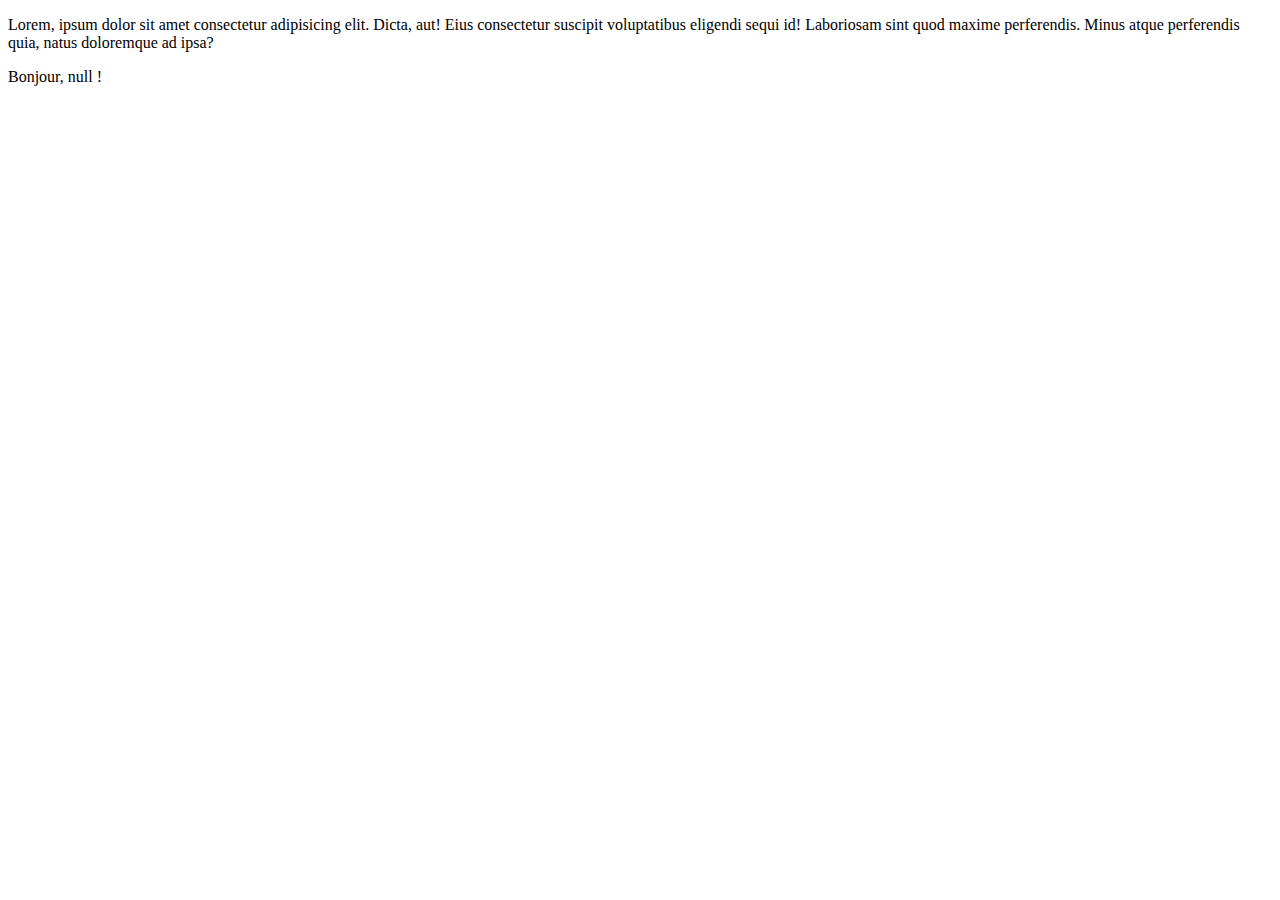
<file: seance1/index.html>
<!DOCTYPE html>
<html lang="en">
<head>
    <meta charset="UTF-8">
    <meta name="viewport" content="width=device-width, initial-scale=1.0">
    <title>Document</title>
</head>
<body>
    <p>Lorem, ipsum dolor sit amet consectetur adipisicing elit. Dicta, aut! Eius consectetur suscipit voluptatibus eligendi sequi id! Laboriosam sint quod maxime perferendis. Minus atque perferendis quia, natus doloremque ad ipsa?</p>
    <script src="js/main.js"></script>
</body>
</html>
</file>
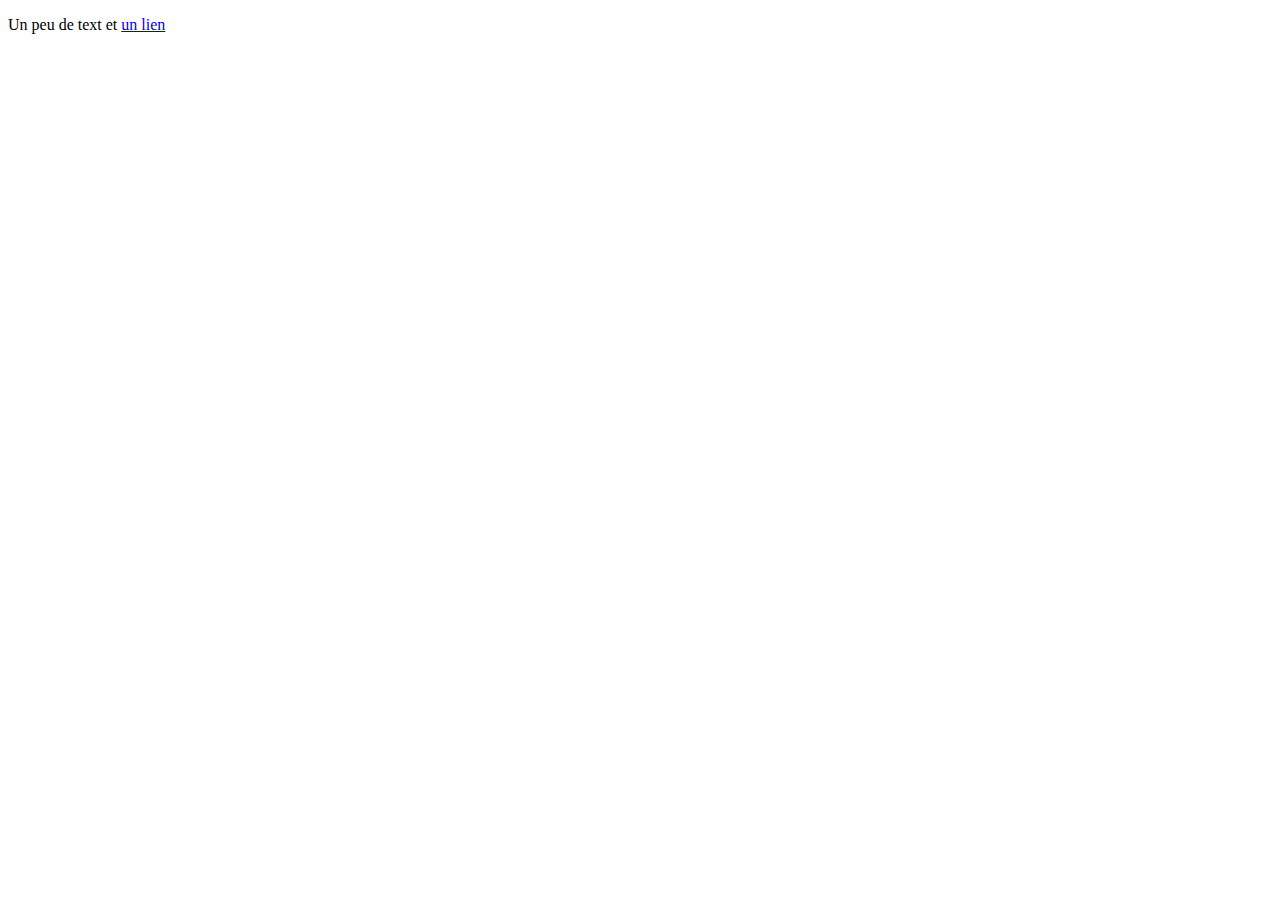
<file: seance5/essai1/index.html>
<!DOCTYPE html>
<html lang="en">
<head>
    <meta charset="UTF-8">
    <meta name="viewport" content="width=, initial-scale=1.0">
    <title>Essai1</title>
</head>
<body>
    <div id="myDiv">
        <p>Un peu de text et <a href="#">un lien</a></p>
    </div>
    <script src="js/main.js"></script>
</body>
</html>
</file>
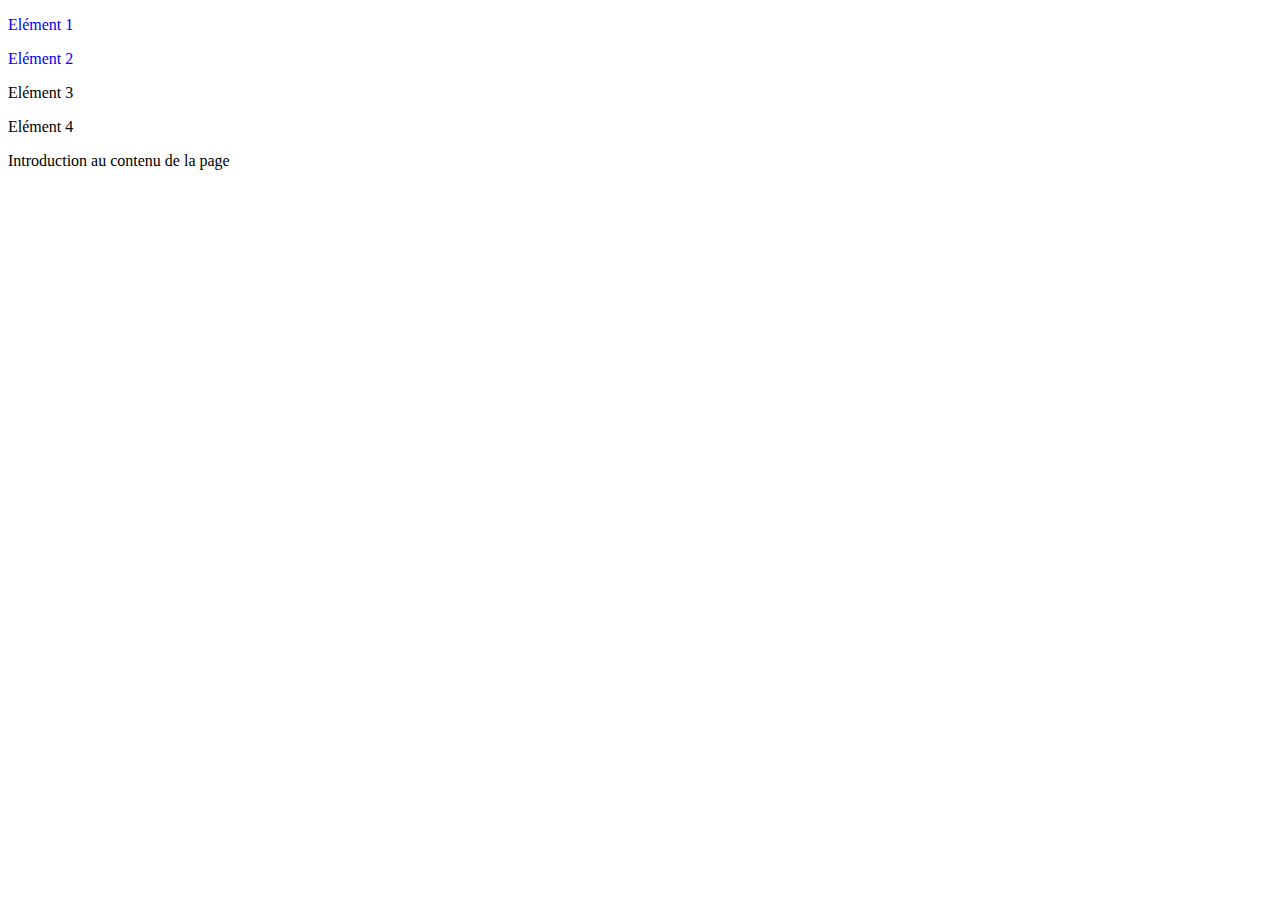
<file: seance5/essai2/index.html>
<!DOCTYPE html>
<html lang="en">
<head>
    <meta charset="UTF-8">
    <meta name="viewport" content="width=, initial-scale=1.0">
    <link rel="stylesheet" href="css/style.css">
    <title>Essai2</title>
</head>
<body>
    <div id="menu">
        <div class="item">
            <p><span>Elément 1</span></p>
            <p><span>Elément 2</span></p>
        </div>
    
        <div class="publicité">
            <p><span>Elément 3</span></p>
            <p><span>Elément 4</span></p>
        </div>
    </div>
    <div id="contenu">
        <span>Introduction au contenu de la page</span>
    </div>

    <script src="js/main.js"></script>
</body>
</html>
</file>
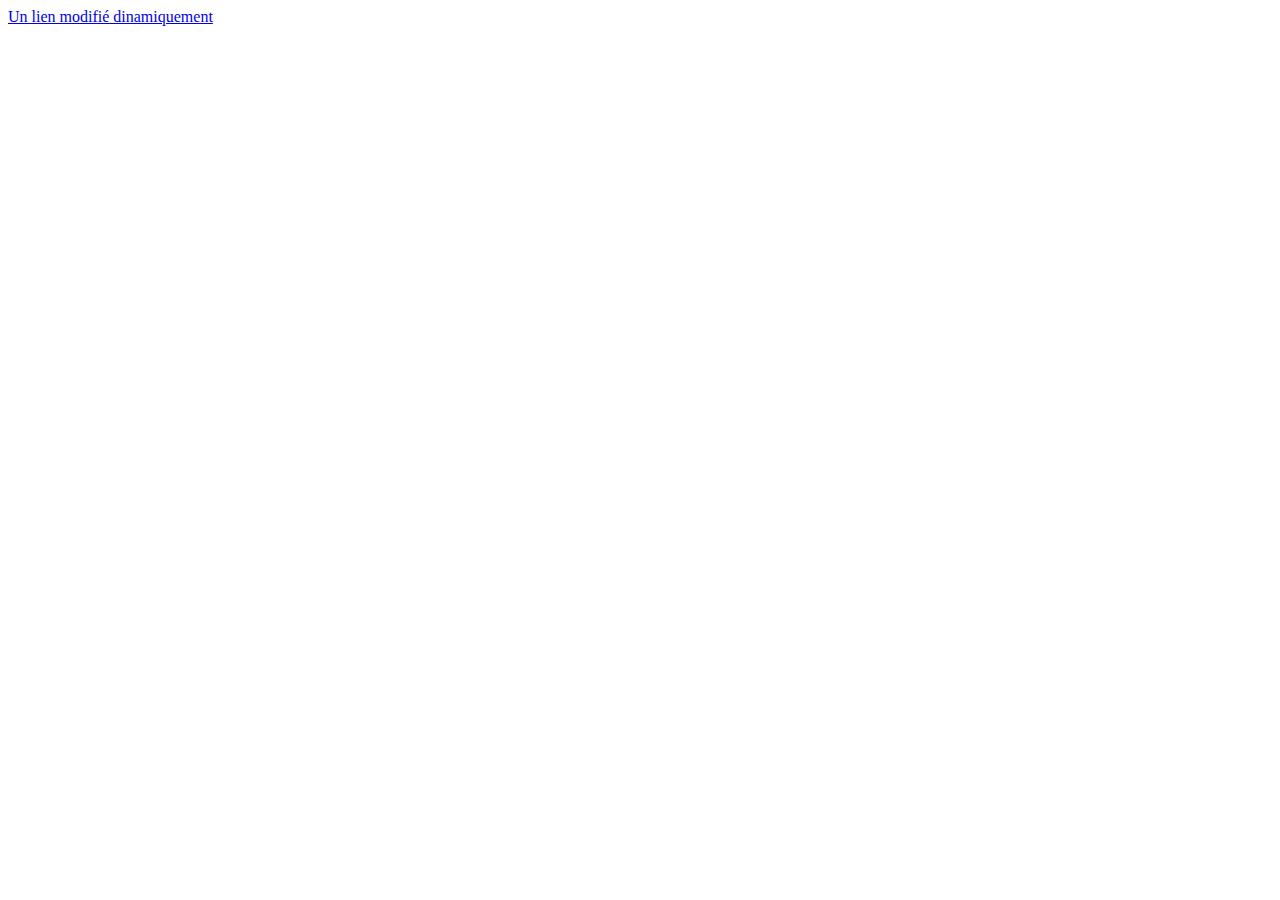
<file: seance5/essai3/index.html>
<!DOCTYPE html>
<html lang="en">
<head>
    <meta charset="UTF-8">
    <meta name="viewport" content="width=, initial-scale=1.0">
    <title>Essai3</title>
</head>
<body>
   <a id="myLink" href="http://www.un lien quelconque.com">Un lien modifié dinamiquement</a>
   <script src="js/main.js"></script>
</body>
</html>
</file>
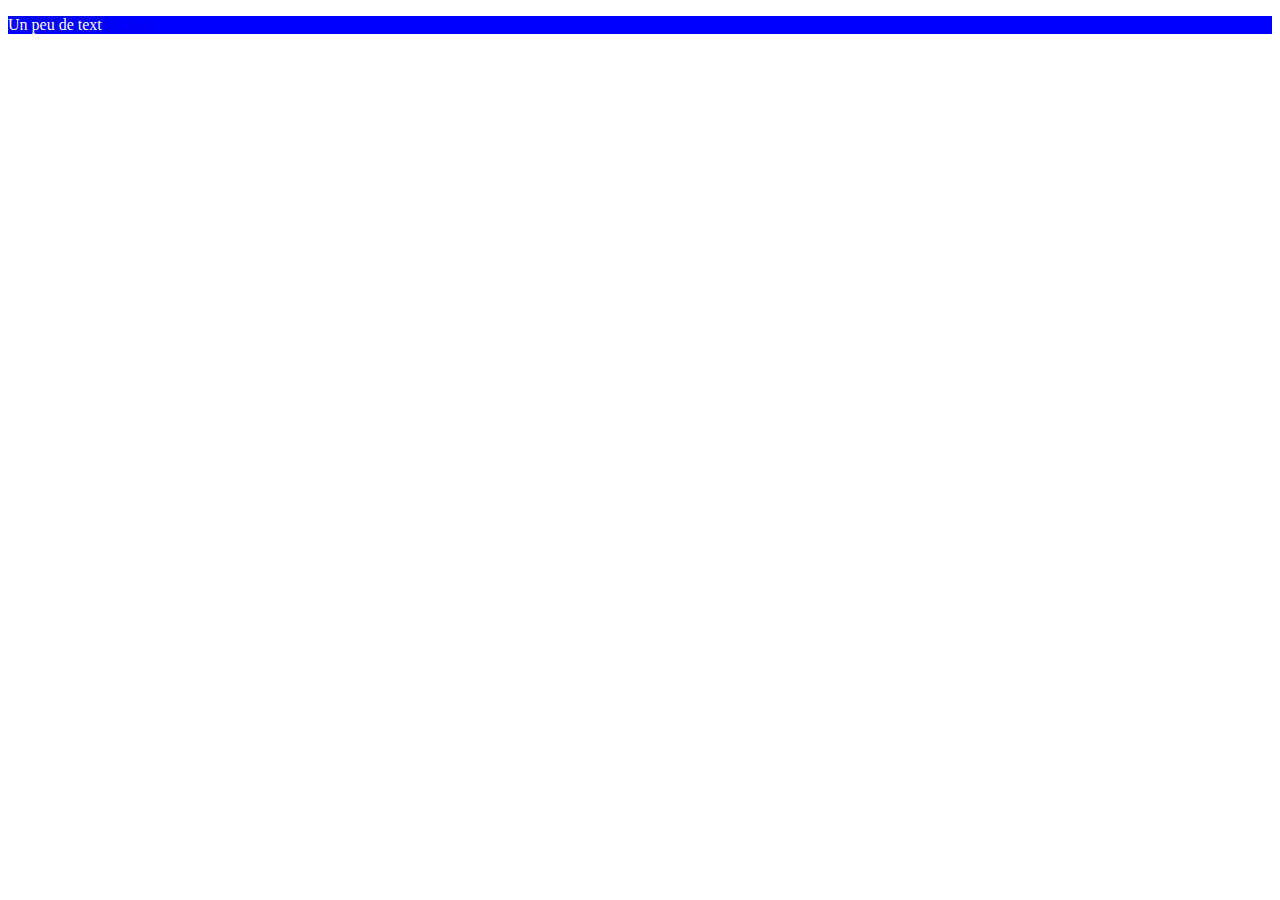
<file: seance5/essai4/index.html>
<!DOCTYPE html>
<html lang="en">
<head>
    <meta charset="UTF-8">
    <meta name="viewport" content="width=device-width, initial-scale=1.0">
    <link rel="stylesheet" href="css/style.css">
    <title>Document</title>
</head>
<body>
    <div id="myColoredDiv">
        <p>Un peu de text <a href="#">Un lien</a></p>
    </div>
    <script src="js/main.js"></script>
</body>
</html>
</file>
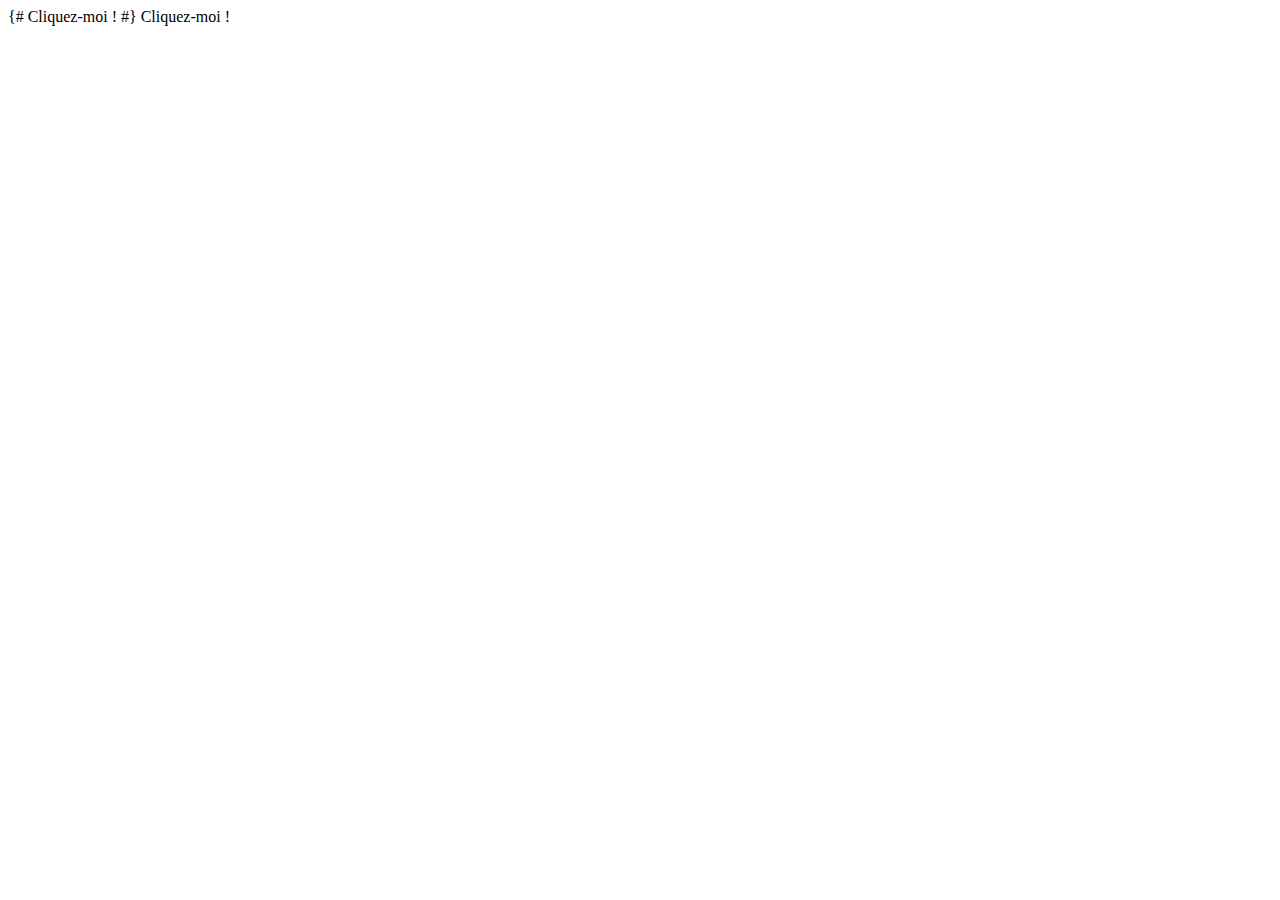
<file: seance5/essai5/index.html>
<!DOCTYPE html>
<html lang="en">
<head>
    <meta charset="UTF-8">
    <meta name="viewport" content="width=device-width, initial-scale=1.0">
    <title>Document</title>
</head>
<body>
    {# <span onclick="alert('Hello !');">Cliquez-moi !</span> #}
    <span id="clickme">Cliquez-moi !</span>
    <script src="js/main.js"></script>
</body>
</html>
</file>
<file: seance5/essai2/css/style.css>
#menu .item span {
    color: blue;
}
</file>
<file: seance5/essai4/css/style.css>
.blue {
    background: blue;
    color:white;
}
</file>
